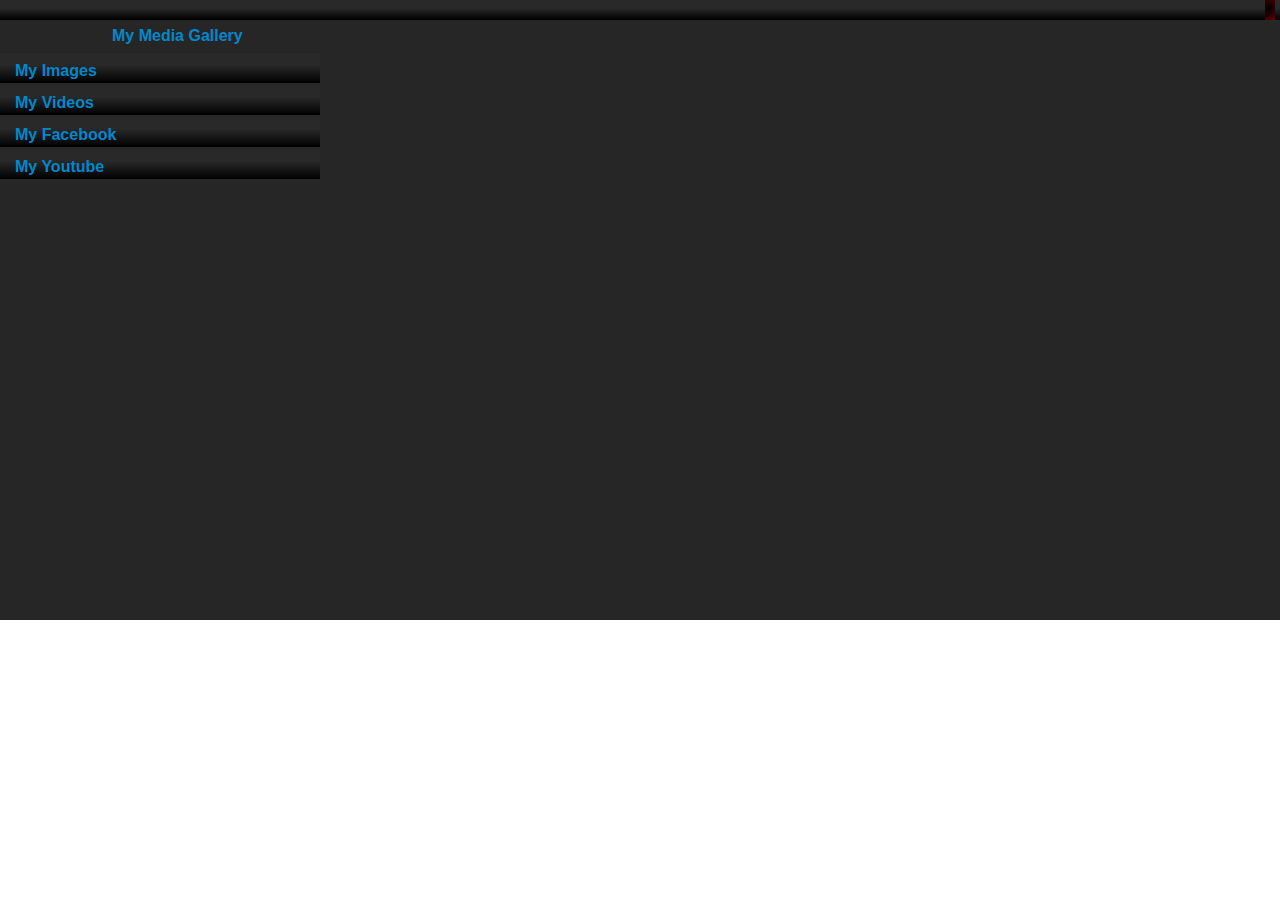
<file: html/index.html>
<!DOCTYPE html>
<html>
<head>
    <title>My Media Galley</title>

    <link rel="stylesheet" type="text/css" href="../css/api/bootstrap.min.css">
    <link rel="stylesheet" type="text/css" href="../css/custom/style.css">
    <link rel="stylesheet" type="text/css" href="../css/custom/youtube.css">

    <script type="text/javascript" src="../js/api/jquery.min.js"></script>
    <script type="text/javascript" src="../js/api/bootstrap.min.js"></script>
    <script type="text/javascript" src="../js/api/angular.min.js"></script>
    <script type="text/javascript" src="../js/api/angular-resource.min-1.1.5.js"></script>
    <script type="text/javascript" src="../js/application/google/GoogleClient.js"></script>

    <script type="text/javascript" src="../js/application/app.js"></script>
    <script type="text/javascript" src="../js/util/utils.js"></script>
    <script type="text/javascript" src="../js/util/Constants.js"></script>
    <script type="text/javascript" src="../js/util/URLUtil.js"></script>

    <script type="text/javascript" src="../js/application/controller/ApplicationController.js"></script>
    <script type="text/javascript" src="../js/application/directive/listViewer.js"></script>
    <script type="text/javascript" src="../js/application/directive/thumbnailViewer.js"></script>
    <script type="text/javascript" src="../js/application/directive/thumbnailMediaViewer.js"></script>

    <script type="text/javascript" src="../js/application/factory/AbstractClientFactory.js"></script>
    <script type="text/javascript" src="../js/application/factory/GoogleClientFactory.js"></script>
    <script type="text/javascript" src="../js/application/factory/HttpClientFactory.js"></script>
    <script type="text/javascript" src="../js/application/factory/YoutubeClientFactory.js"></script>
    <script type="text/javascript" src="../js/application/factory/WebRTCClientFactory.js"></script>


</head>
<body ng-app="MediaGallary" ng-controller="ApplicationController" ng-csp="">
    <header class="header-class">
        <span class="close-button">x</span>
        <span class="minimize-button"></span>
    </header>
    <div class="main-container" ng-init="authenticate(true)">
        <div class="left-container">
            <div class="gallery-header">
                My Media Gallery
            </div>
            <div id="accordionPane" class="accordion">
                <div id="navGroup" class="accordion-group"  style="border: none">
                    <div class="accordion-heading nav-header-class">
                        <a href="#imageSectionDiv" class="accordion-toggle" data-parent="#accordionPane" data-toggle="collapse">My Images</a>
                    </div>
                    <div id="imageSectionDiv" class="accordion-body collapse">
                        <div class="accordion-inner" style="border: none">
                            Image section
                        </div>
                    </div>
                </div>
                <div class="accordion-group"  style="border: none">
                    <div class="accordion-heading nav-header-class">
                        <a href="#videoSectionDiv" class="accordion-toggle" data-parent="#accordionPane"
                           data-toggle="collapse" ng-click="initMyVideosGallary()">My Videos</a>
                    </div>
                    <div id="videoSectionDiv" class="accordion-body collapse">
                        <div class="accordion-inner list-container"  style="border: none">
                            <div ng-if="showMyVideo==1">
                                <listviewer></listviewer>
                            </div>
                        </div>
                    </div>
                </div>
                <div class="accordion-group"  style="border: none">
                    <div class="accordion-heading nav-header-class">
                        <a href="#fbImgSectionDiv" class="accordion-toggle" data-parent="#accordionPane" data-toggle="collapse">My Facebook</a>
                    </div>
                    <div id="fbImgSectionDiv" class="accordion-body collapse">
                        <div class="accordion-inner"  style="border: none">
                            Image section
                        </div>
                    </div>
                </div>
                <div class="accordion-group" style="border: none">
                    <div class="accordion-heading nav-header-class">
                        <a href="#youtubeDiv" class="accordion-toggle" data-parent="#accordionPane"
                           data-toggle="collapse" ng-click="initYouTubeGallary()">
                            My Youtube
                        </a>
                    </div>
                    <div id="youtubeDiv" class="accordion-body collapse">
                        <div class="accordion-inner list-container"  style="border: 1px solid #000000;">
                            <div ng-if="showMyyoutube==1">
                                <listviewer></listviewer>
                            </div>
                        </div>
                    </div>
                </div>
            </div>
        </div>
        <div class="right-container">
            <div ng-if="currentView === 1"  class="loader-container">
                <img src="../image/image_loader.gif" class="loader">
            </div>
            <div ng-if="currentView === 2"  class="loader-container">
                <img src="../image/image_loader.gif" class="loader">
            </div>
            <div id="thumbnailViewDiv" ng-if="currentView == 3">
                <thumbnailviewer></thumbnailviewer>
            </div>
            <div id="thumbnailMediaViewDiv" ng-if="currentView == 4">
                <thumbnailmedia ng-item="selectedMedia" ng-media-list="mediaList"></thumbnailmedia>
            </div>
            <div id="videoCaptureDivId" ng-if="currentView == 5">
                <video id="localMedia" class="web-cam-stream-view" autoplay controls/>
            </div>
        </div>
    </div>
</body>
</html>
</file>
<file: css/custom/style.css>
html,body {
    color: #0088cc;
    font-family: "Century Gothic", CenturyGothic, AppleGothic, sans-serif;
    font-style: normal;
    font-weight: bold;
    text-wrap: normal;
    font-size: 16px;
    text-align: left;
}

a , a:hover, a:focus {
    text-decoration: none;
}

ul, ol {
    padding: 0;
    margin: 0 0 10px 10px;
}


a:hover a:active{
    background-color: #CF5C3F;
    color: #ffffff;
}

::-webkit-scrollbar {width: 10px; height: 10px}
::-webkit-scrollbar-button {  background-color: darkgrey; }
::-webkit-scrollbar-track {  background-color: #000000; border-radius: 5px;}
::-webkit-scrollbar-track-piece { background-color: darkgrey;}
::-webkit-scrollbar-thumb { height: 50px; background-color: #000000; border-radius: 5px;}
::-webkit-scrollbar-corner { background-color: #999; border-radius: 5px;}
::-webkit-resizer { background-color: darkgrey;}

.header-class {
    width:100%;
    min-height: 20px;
    min-width: 100%;
    background-image: -webkit-gradient(linear, center bottom, center top, from(#000000), color-stop(60%,#292929));
    -webkit-border-radius-topleft: 5px;
    -webkit-border-radius-topright: 5px;
}

.close-button {
    margin: 0 5px;
    padding: 5px 0;
    width: 10px;
    height: 10px;
    font-size: 5px;
    color: #000000;
    background-image: -webkit-gradient(radial, 40% 40%, 0, 40% 40%, 40, from(black), to(red));
    float: right;
}

.loader-container {
    height: 100%;
    min-height: 100%;
    display: block;
}

.loader {
    height:14%;
    width:14%;
    padding: 36%;
}

.main-container {
    background-color: #262626;
    width: 100%;
    height: 100%;
    max-height: 600px;
    min-height: 600px;
    float: left;
}

.left-container {
    height: 100%;
    width:25%;
    min-height: 500px;
    float: left;
}

.gallery-header{
    width:100%;
    min-height:20%;
    padding: 2% 35% 2%;
}

.nav-header-class{
    width:100%;
    height:30px;
    display: block;
    background-image: -webkit-gradient(linear, center bottom, center top, from(#000000), color-stop(60%,#292929));
    background-image: -moz-linear-gradient(90deg, green, yellow, blue);
    border: none;
}

.nav-group {
    border: none;
}

.nav-body {
    background-color: #51a351;
}

.nav-section a:hover, .navSection a:active, .navSection a:default {
    text-decoration: none;
    display: block;

}

.right-container {
    height: 100%;
    width:74%;
    float: left;
    min-width: 600px;
}

.list-viewer {
    list-style: none;
}

.list-viewer :hover, .listViewer :active, .selectedlistitem {
    background-color: #000000;
    text-decoration: underline;
    cursor: pointer;
}

.list-content-container {
    display: block;
    float: left;
    width: 100%;
    height:20px;
    padding: 2% 0 1%;
}

.list-container {
    width: 100%;
    height: 170px;
    overflow-y: auto;
    padding: 0 0;
}

.thumbnail-container {
    padding: 2%;
    margin: 2%;
    border: 1px solid #000000;
    display: block;
    float: left;
    width:100%;
    max-height:500px;
    min-height:500px;
    overflow: auto;
}

.thumbnail-content {
    float: left;
    width:100px;
    height: 120px;
    padding: 2%;
    margin: 2%;
    border: 2px solid #000000;
    border-radius: 3px;
    cursor: pointer;
    box-shadow: 5px 5px 5px #000000;
    text-align: center;
    overflow: hidden;
}

.thumbnail-content:hover, .thumbnail-content:active {
    opacity: .4;
}

.label-plain {
    color: #ffffff;
    font-family: "Century Gothic", CenturyGothic, AppleGothic, sans-serif;
    font-style: normal;
    font-size: 70%;
    font-weight: normal;
}

.thumbnail-media-container {
    width: 100%;
    height: 100%;
    min-width: 100%;
    min-height: 100%;
    overflow:hidden;
    padding: 0;
    margin:0;
}

.media-list-container {
    width:25%;
    height:90%;
    min-height:450px;
    max-height:524px;
    overflow:auto;
    word-break: break-all;
    float: left;
    padding:1%;
    margin: 0;
}

.media-container {
    height:100%;
    float: left;
    margin:0;

}

.media-list-content {
    float: left;
    width:120px;
    height: 160px;
    list-style: none;
    cursor: pointer;
    text-align: center;
    padding-left: 16px;
    padding-right: 16px;
}

.media-list-content:hover, .media-list-content:active {
    background-color: #000000;
    text-decoration: underline;
    cursor: pointer;
    opacity: .4;
}

.image-container {
    width:88px;
    height:88px;
    padding-left: 14px;
    padding-right: 14px;
}

.media-content {
    width:560px;
    height:450px;
    display: block;
    padding:4%  ;
}

.web-cam-stream-view {
    width: 560px;
    height:450px;
    display: block;
}
</file>
<file: css/custom/youtube.css>
.thumb {
    margin-right: 5px;
    display: inline-block;
    vertical-align: middle;
}

.what-to-watch-icon {
    background: no-repeat url(../../image/icons/youtube-guide-topguide.webp) 0 -440px;
    background-size: auto;
    width: 20px;
    height: 20px;
}

.my-channel-icon {
    background: no-repeat url(../../image/icons/youtube-guide-topguide.webp) 0 -91px;
    background-size: auto;
    width: 20px;
    height: 20px;
}

.my-subscriptions-icon {
    background: no-repeat url(../../image/icons/youtube-guide-topguide.webp) 0 -349px;
    background-size: auto;
    width: 20px;
    height: 20px;
}

.social-icon {
    background: no-repeat url(../../image/icons/youtube-guide-topguide.webp) 0 -157px;
    background-size: auto;
    width: 20px;
    height: 20px;
}

.history-icon {
    background: no-repeat url(../../image/icons/youtube-guide-topguide.webp) 0 -67px;
    background-size: auto;
    width: 20px;
    height: 20px;
}

.watch-later-icon {
    background: no-repeat url(../../image/icons/youtube-guide-topguide.webp) 0 -582px;
    background-size: auto;
    width: 20px;
    height: 20px;
}

.purchases-icon {
    background: no-repeat url(../../image/icons/youtube-guide-topguide.webp) 0 0;
    background-size: auto;
    width: 20px;
    height: 20px;
}
</file>
